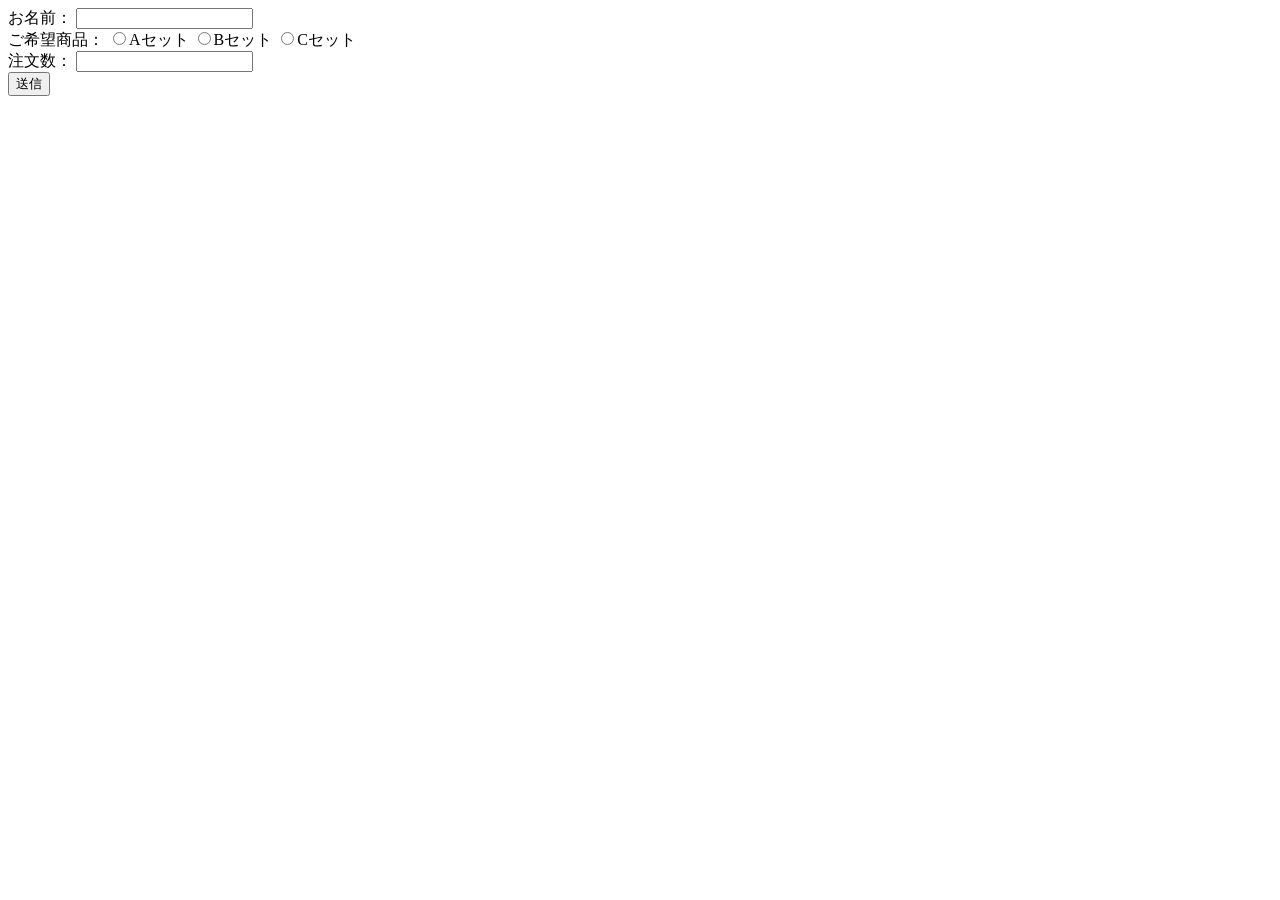
<file: src/php01/config/index.html>
<!DOCTYPE html>
<html lang="ja">
<head>
    <meta charset="UTF-8">
    <meta name="viewport" content="width=device-width, initial-scale=1.0">
    <title>phpデータの受け取り</title>
</head>
<body>
    <form action="result.php" method="POST">
        お名前：
        <input type="text" name="my_name" />
        <br />
        ご希望商品：
        <input type="radio" name="goods" value="Aセット" />Aセット
        <input type="radio" name="goods" value="Bセット" />Bセット
        <input type="radio" name="goods" value="Cセット" />Cセット
        <br />
        注文数：
        <input type="number" name="volume" value="" />
        <br />
        <input type="submit" name="submit" value="送信" />
    </form>
</body>
</html>
</file>
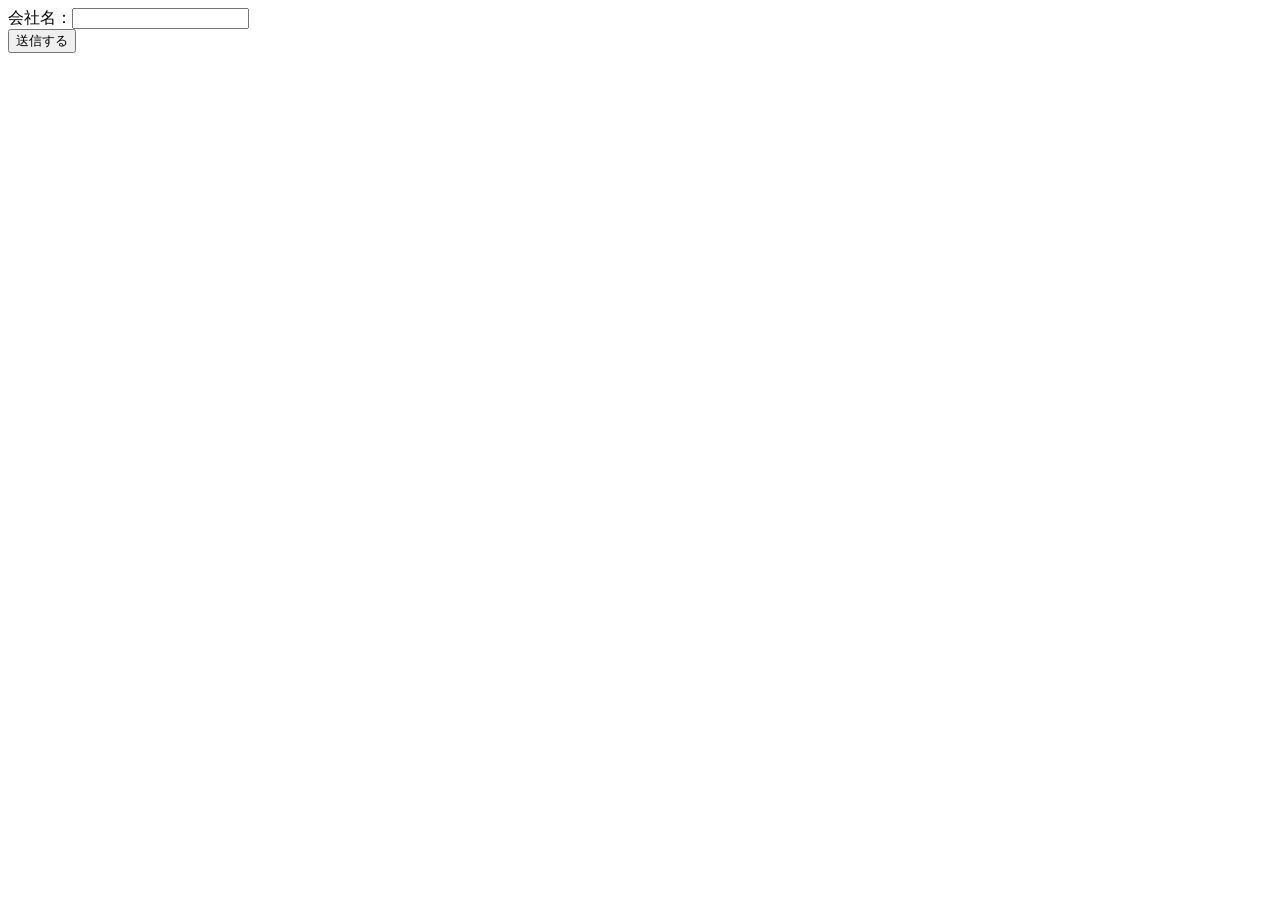
<file: src/php01/config/course.html>
<!DOCTYPE html>
<html lang="ja">

<head>
    <meta charset="UTF-8">
    <meta name="viewport" content="width=device-width, initial-scale=1.0">
    <title>Document</title>
</head>

<body>
    <!-- <form action="course.php" method="POST"> -->
    <form action="course.php" method="GET">
        <label>会社名：<input type="text" name="company"></label>
        <br />
        <input type="submit" name="submit" value="送信する" />
    </form>
</body>

</html>
</file>
